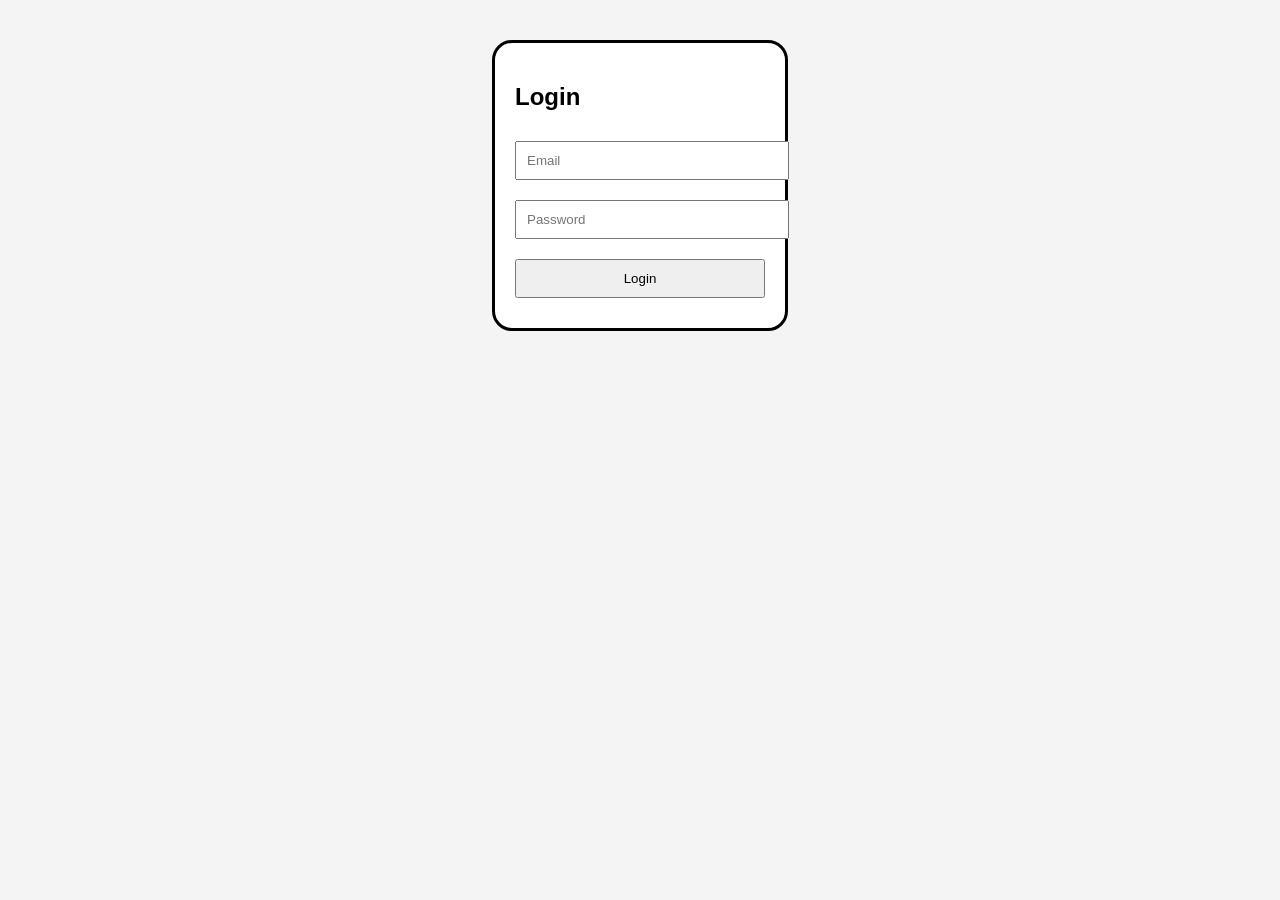
<file: index.html>
<!DOCTYPE html>
<html>
<head>
<link rel="stylesheet" href="style.css">
<title>Login</title>
</head>
<body>

<div class="phone">
<h2>Login</h2>

<input placeholder="Email">
<input placeholder="Password">

<a href="home.html">
<button>Login</button>
</a>

</div>

</body>
</html>
</file>
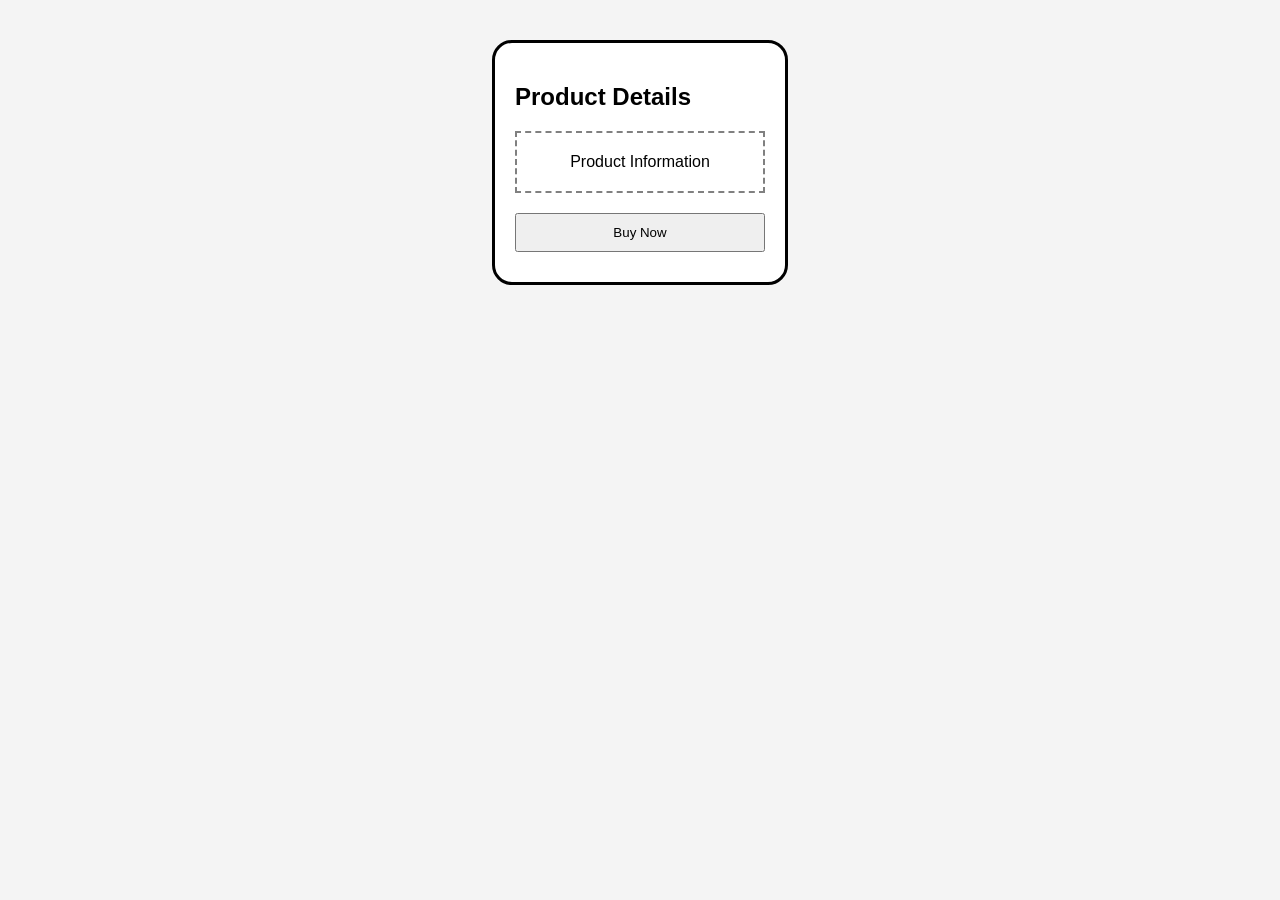
<file: details.html>
<!DOCTYPE html>
<html>
<head>
<link rel="stylesheet" href="style.css">
<title>Details</title>
</head>
<body>

<div class="phone">
<h2>Product Details</h2>

<div class="box">Product Information</div>

<a href="profile.html">
<button>Buy Now</button>
</a>

</div>

</body>
</html>
</file>
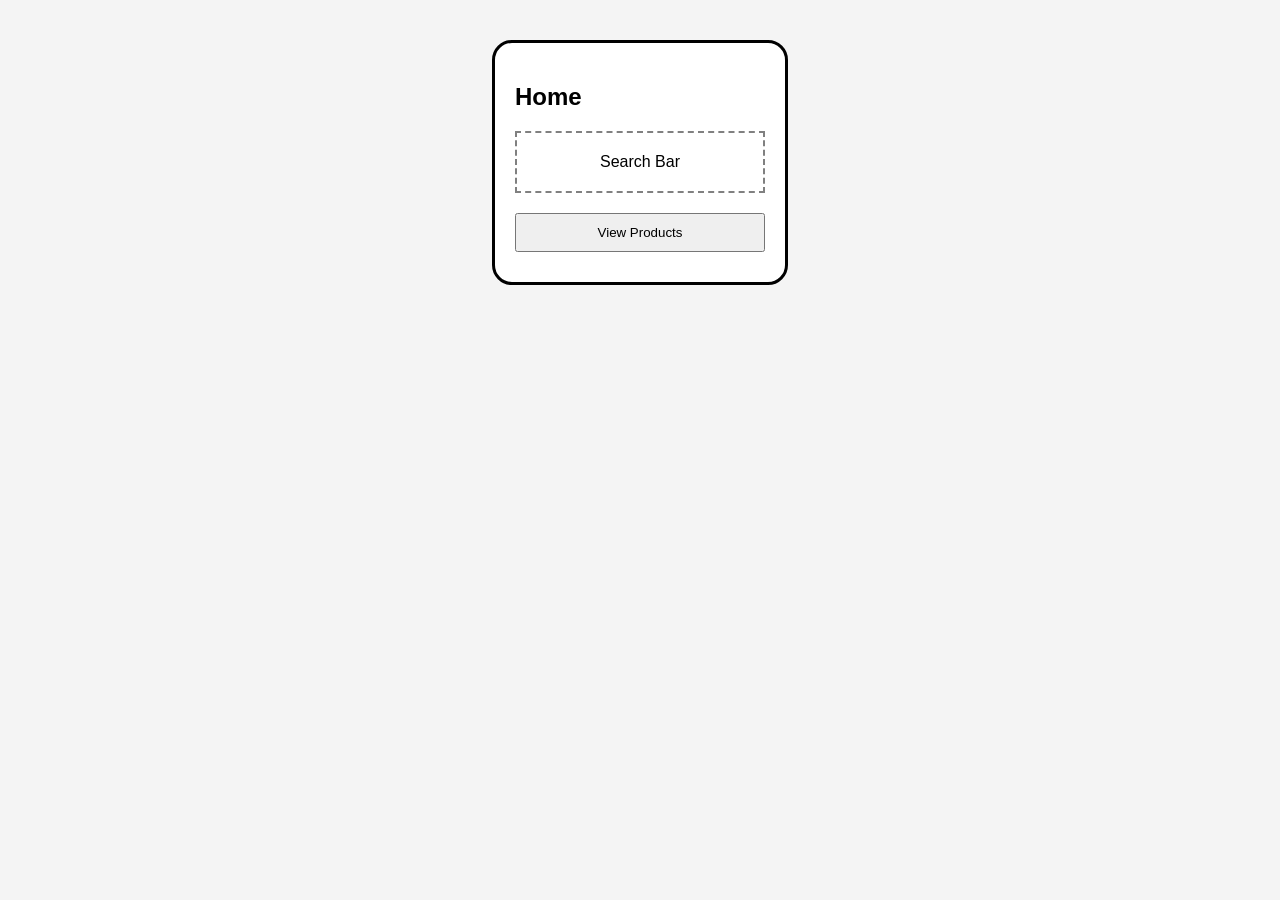
<file: home.html>
<!DOCTYPE html>
<html>
<head>
<link rel="stylesheet" href="style.css">
<title>Home</title>
</head>
<body>

<div class="phone">
<h2>Home</h2>

<div class="box">Search Bar</div>

<a href="products.html">
<button>View Products</button>
</a>

</div>

</body>
</html>
</file>
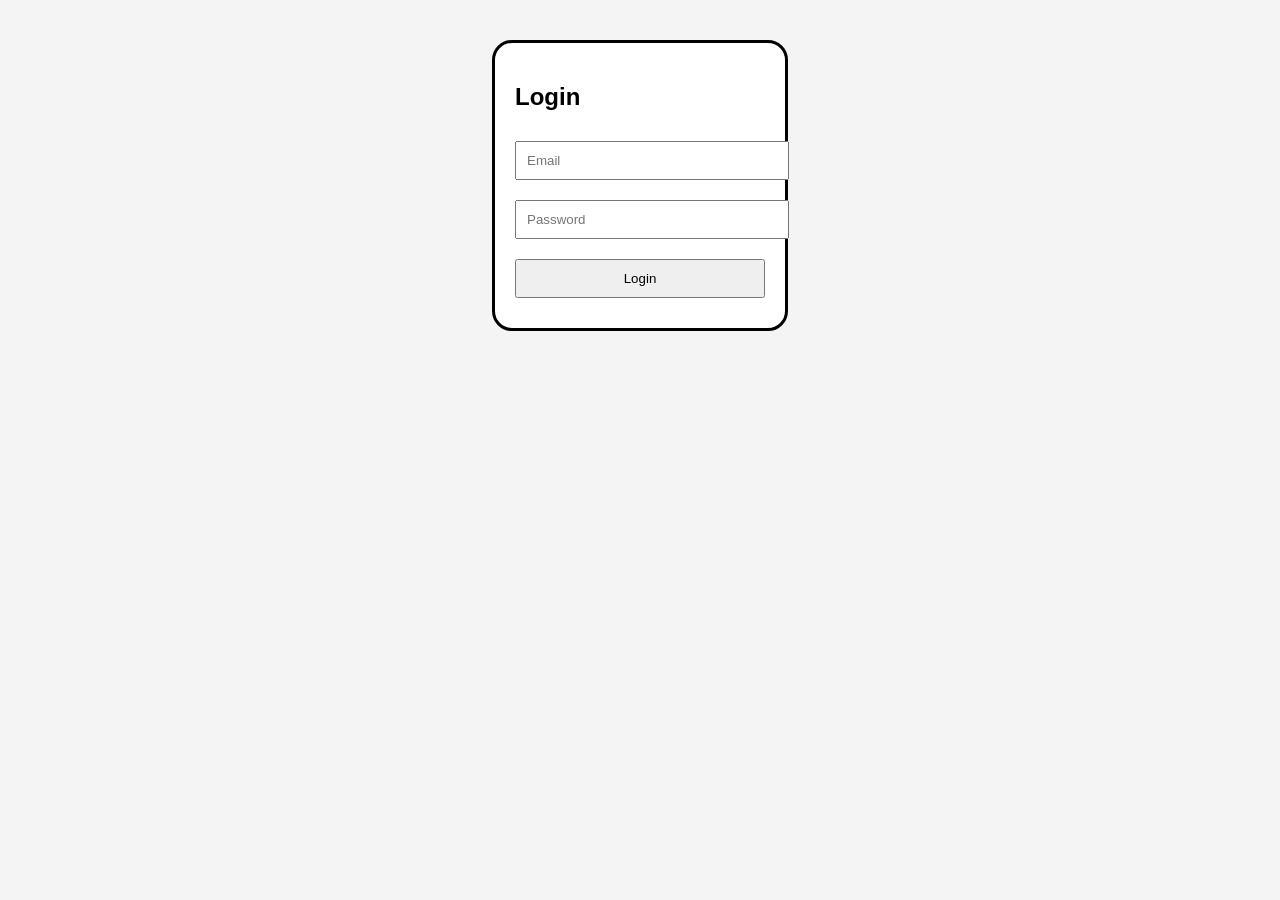
<file: login.html>
<!DOCTYPE html>
<html>
<head>
<link rel="stylesheet" href="style.css">
<title>Login</title>
</head>
<body>

<div class="phone">
<h2>Login</h2>

<input placeholder="Email">
<input placeholder="Password">

<a href="home.html">
<button>Login</button>
</a>

</div>

</body>
</html>
</file>
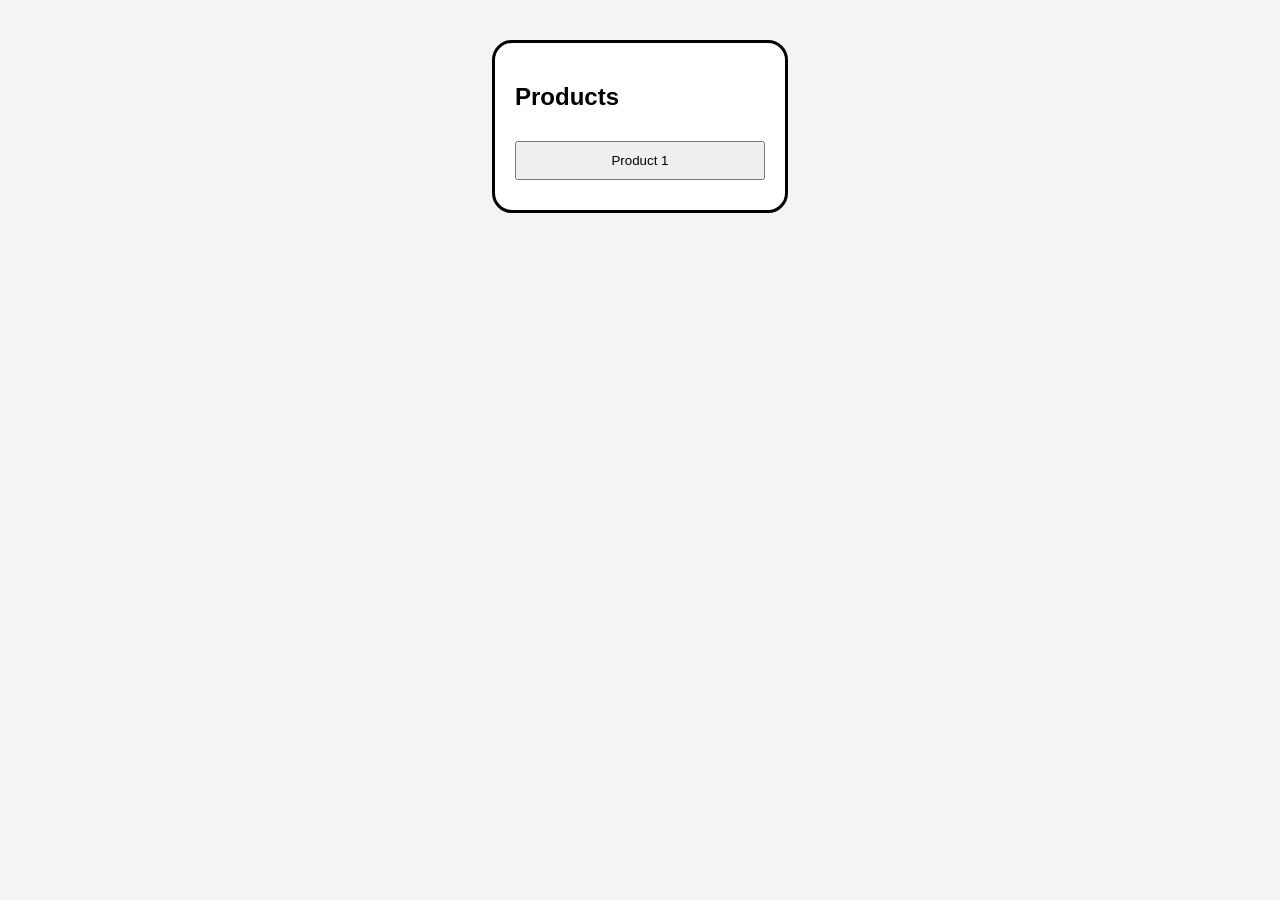
<file: products.html>
<!DOCTYPE html>
<html>
<head>
<link rel="stylesheet" href="style.css">
<title>Products</title>
</head>
<body>

<div class="phone">
<h2>Products</h2>

<a href="details.html">
<button>Product 1</button>
</a>

</div>

</body>
</html>
</file>
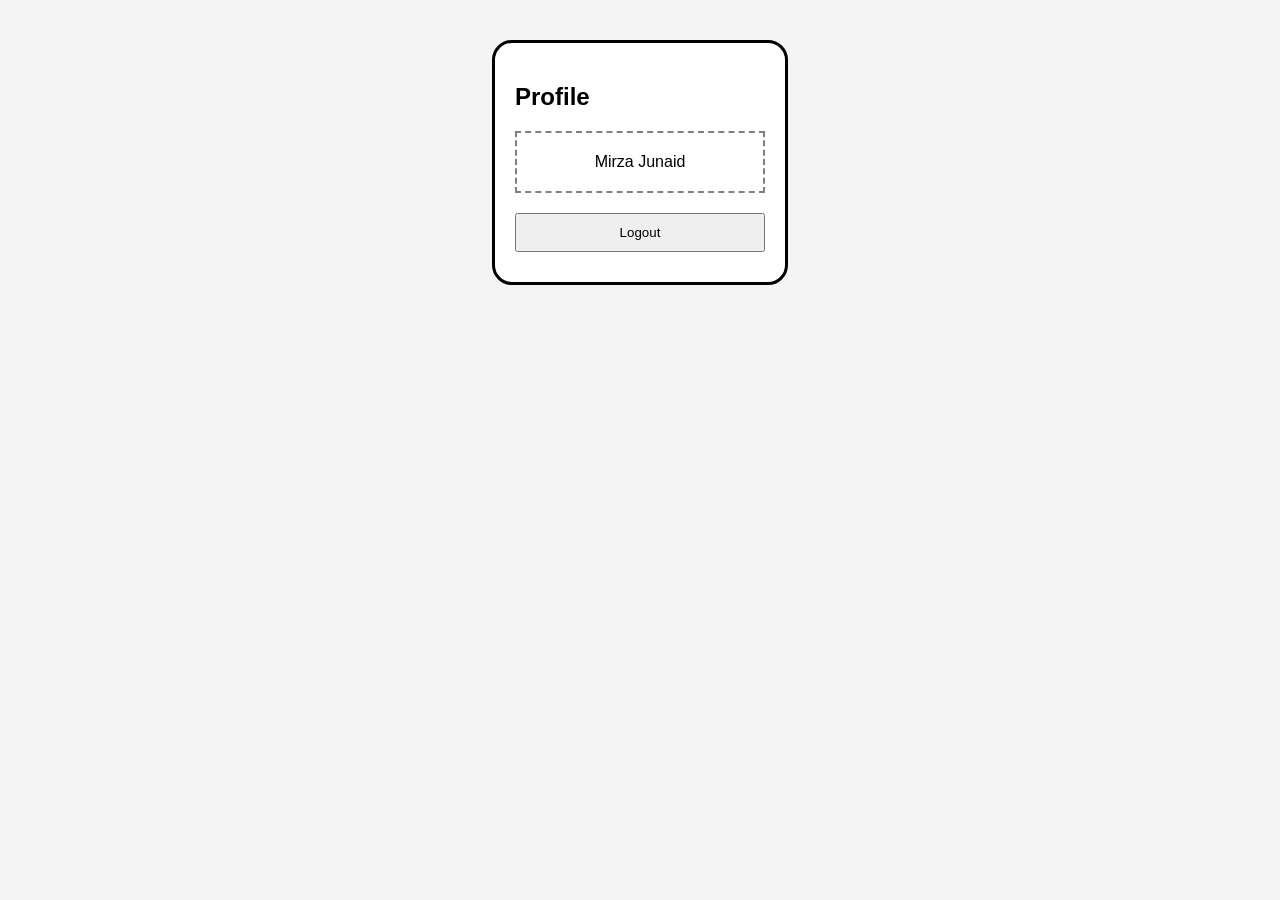
<file: profile.html>
<!DOCTYPE html>
<html>
<head>
<link rel="stylesheet" href="style.css">
<title>Profile</title>
</head>
<body>

<div class="phone">
<h2>Profile</h2>

<div class="box">Mirza Junaid</div>

<a href="index.html">
<button>Logout</button>
</a>

</div>

</body>
</html>
</file>
<file: style.css>
body{
font-family:Arial;
display:flex;
justify-content:center;
margin-top:40px;
background:#f4f4f4;
}

.phone{
width:250px;
padding:20px;
border:3px solid black;
border-radius:20px;
background:white;
}

input,button{
width:100%;
padding:10px;
margin:10px 0;
}

.box{
border:2px dashed gray;
padding:20px;
margin:10px 0;
text-align:center;
}
</file>
